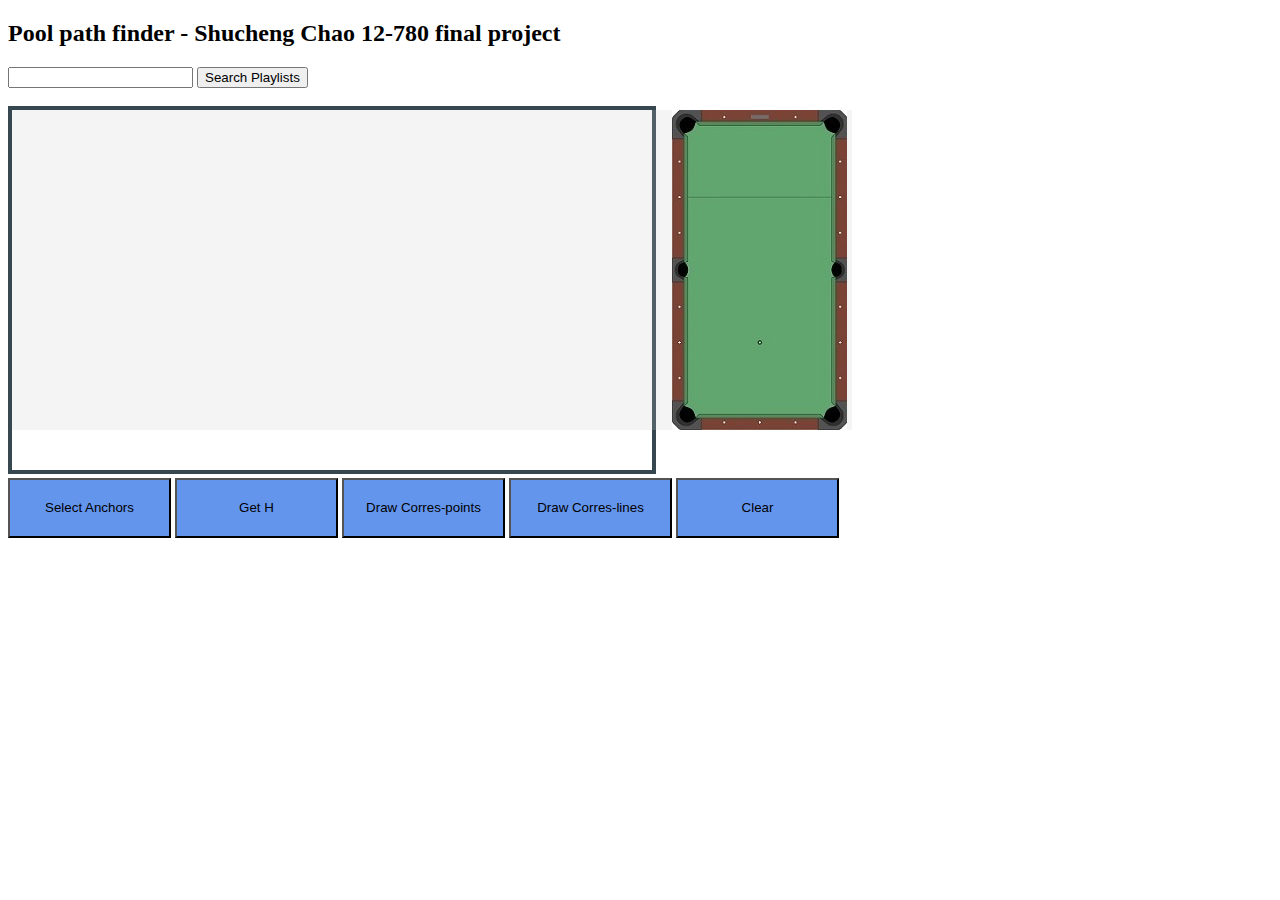
<file: Pool_path_finder/index.html>
<!DOCTYPE html>
<!Shucheng Chao 12-780 Project>
<html>
<head>
	<link rel="stylesheet" href="project_style.css">
	<script src="libraries/jquery-1.11.3.min.js"></script>
	<script src="libraries/p5.js"></script>
	<script src="libraries/numeric-1.2.6.js"></script>
	<script src="libraries/p5.dom.js"></script>
	<script src="libraries/html2canvas.js"></script>
	<script language="javascript" type="text/javascript" src="sketch.js"></script>
	<script language="javascript" type="text/javascript" src="balls.js"></script>
	<script language="javascript" type="text/javascript" src="youtubeAPI.js"></script>
</head>

<body onload=onYouTubeIframeAPIReady()>
<h2> Pool path finder  - Shucheng Chao 12-780 final project</h2>
<form onsubmit="go_get(); return false;" >
 <input type="text"  id="yourtextfield"/>
 <input type="submit" value="Search Playlists" />
</form>
<br>
<!-- 1. The <iframe> (and video player) will replace this <div> tag. -->

<iframe id="existing-iframe-example"
        width="640" height="360"
        src="https://www.youtube.com/embed/3OCYkF1yp-Q?enablejsapi=1&showinfo=0&controls=1&autohide=0"
        frameborder="0"
        style="border: solid 4px #37474F"
></iframe>
<!-- <canvas id="canvas1" width="640" height="320"> </canvas> -->
<br>
<button id="select_anchor" onclick="chooseAnchor()"> Select Anchors </button>
<button id="matrix" onclick="getH()"> Get H </button>
<button id="corresponding_points" onclick="corres_points()"> Draw Corres-points </button>
<button id="corresponding_lines" onclick="corres_lines()"> Draw Corres-lines </button>
<button id="clear" onclick="clearALL()"> Clear </button>

<br>


</body>
</html>
</file>
<file: Pool_path_finder/project_style.css>
#box1 {
	width:640px;
	height:360px;
	border-style:solid;
	border-width:2px;
}

button{
	width: 163px;
	height: 60px;
	background-color: cornflowerblue;
}

#canvas1{
	width: 648px;
	height: 368px;
	position: fixed;
    top: 127.3;
    left: 7.99;
	background-color: aqua;
	opacity: 0.25;
}
</file>
